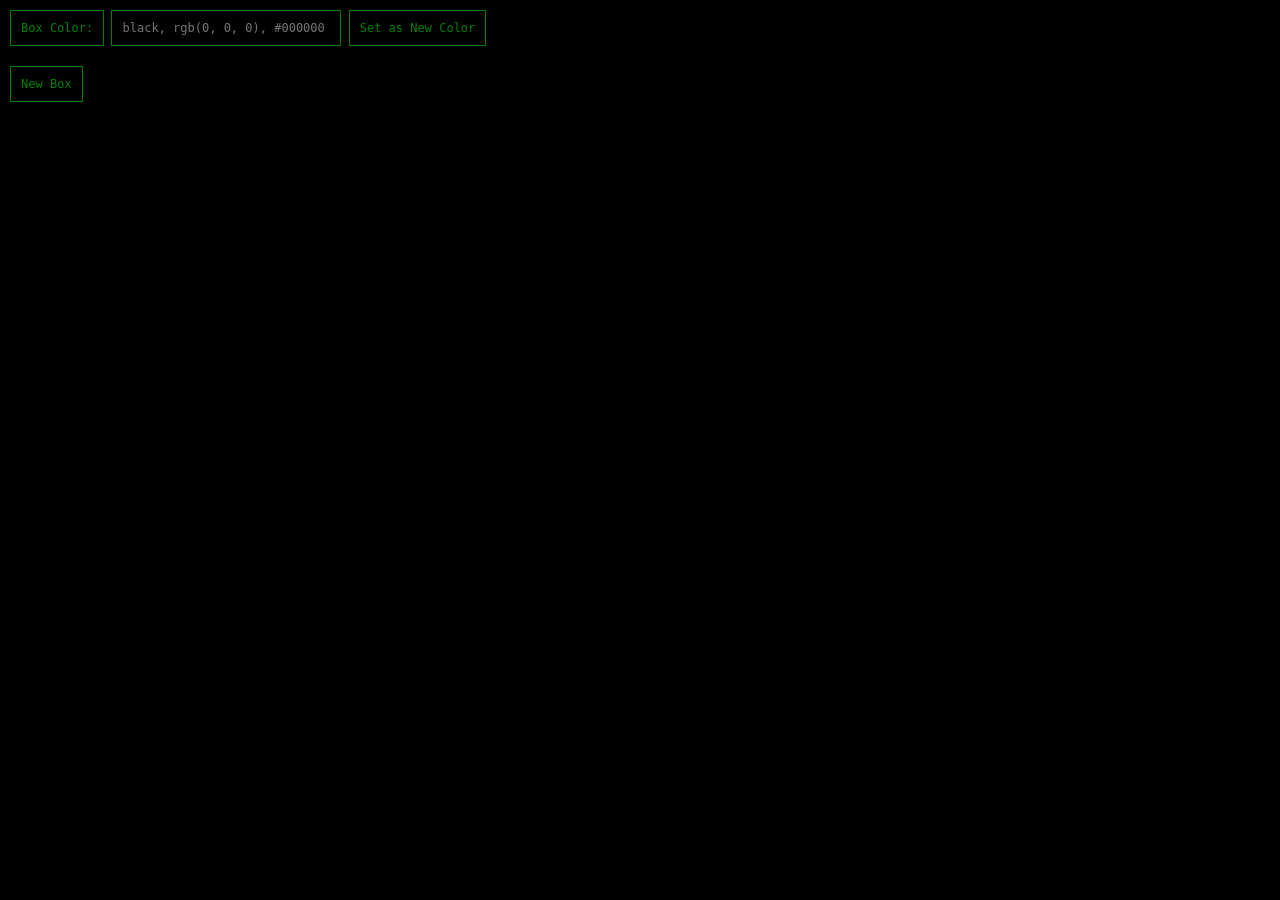
<file: js-projects/index.html>
<!DOCTYPE html>
<html lang="en">
	<head>
		<meta charset="UTF-8">
		<title>Events Exercise</title>

		<link
				rel="stylesheet"
				href="style.css"
		>
		<script src="script.js"></script>
	</head>
	<body>
		<form id="color-form">
			<label for="color-input">Box Color:</label>
			<input
					type="text"
					id="color-input"
					placeholder="black, rgb(0, 0, 0), #000000"
			>

			<button type="submit">Set as New Color</button>
		</form>

		<button id="new-box-button">New Box</button>

		<div id="box-container">
			<!-- You'll create the boxes here. -->
		</div>
	</body>
</html>
</file>
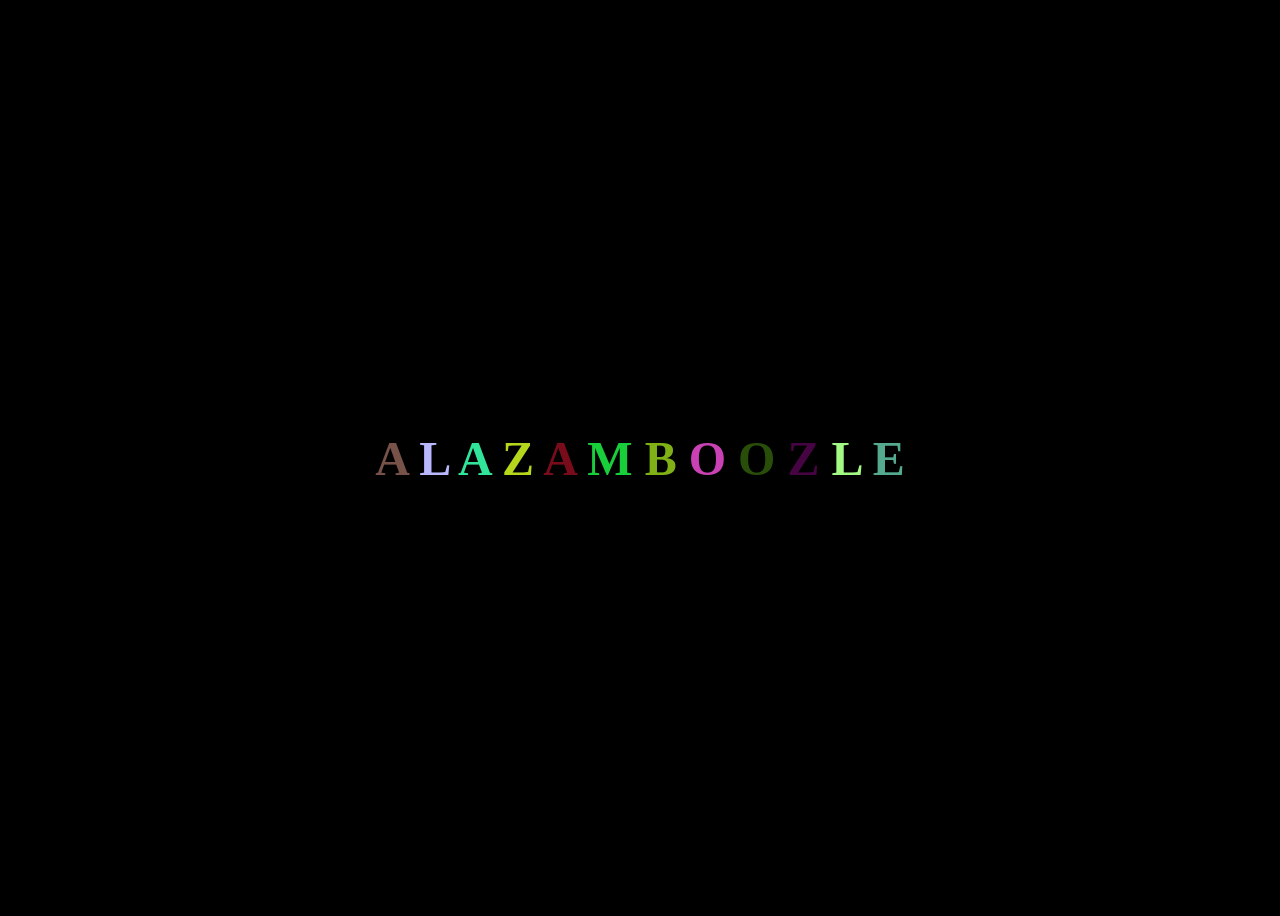
<file: js-projects/colors.html>
<!DOCTYPE html>
<html lang="en">
<head>
    <meta charset="UTF-8">
    <meta name="viewport" content="width=device-width, initial-scale=1.0">
    <title>Random Colors</title>
    <link rel="stylesheet" href="color.css">
</head>
<body>
    <h1>
        <span class="letter">A</span>
        <span class="letter">L</span>
        <span class="letter">A</span>
        <span class="letter">Z</span>
        <span class="letter">A</span>
        <span class="letter">M</span>
        <span class="letter">B</span>
        <span class="letter">O</span>
        <span class="letter">O</span>
        <span class="letter">Z</span>
        <span class="letter">L</span>
        <span class="letter">E</span>
    </h1>

    <script src="color.js"></script>
</body>
</html>
</file>
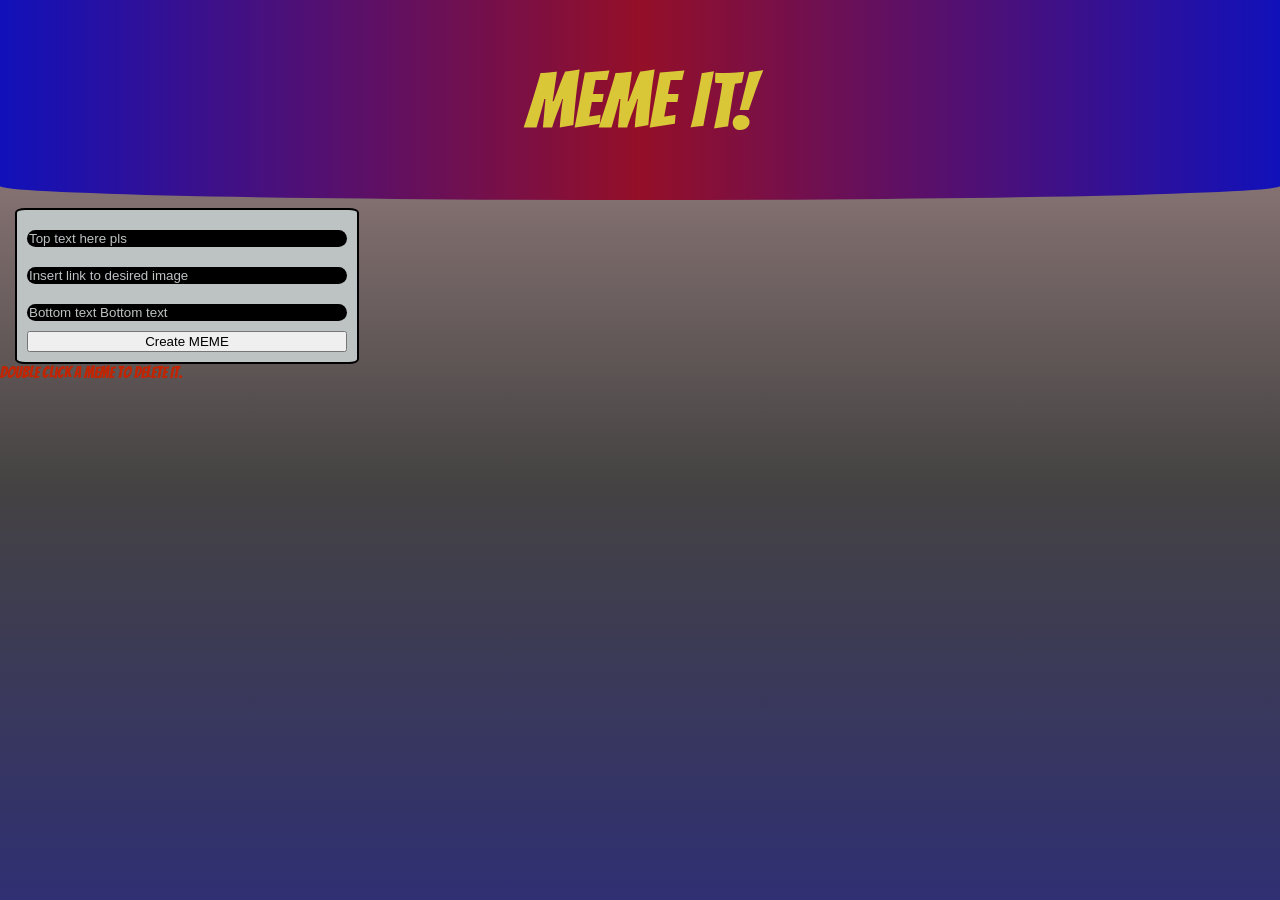
<file: js-projects/Project3MemeGen/memeGen.html>
<!DOCTYPE html>
<html lang="en">
<head>
    <meta charset="UTF-8">
    <meta name="viewport" content="width=device-width, initial-scale=1.0">
    <title>Document</title>
    <link rel="preconnect" href="https://fonts.googleapis.com">
    <link rel="preconnect" href="https://fonts.gstatic.com" crossorigin>
    <link href="https://fonts.googleapis.com/css2?family=Vina+Sans&display=swap" rel="stylesheet">
    <link href="https://fonts.googleapis.com/css2?family=Bangers&display=swap" rel="stylesheet">
    <link rel="stylesheet" href="memeGen.css">
</head>
<body>
    <header>
    <h1 class="bangers-regular">MEME IT!</h1>
    </header>
    <br>
    <form>
        <input type="text" id="topText" placeholder="Top text here pls">
        <input type="text" id="imgLink" placeholder="Insert link to desired image">
        <input type="text" id="botText" placeholder="Bottom text Bottom text">
        <input type="submit" value="Create MEME" id="mButton">
    </form>
    <span id="notice" class="bangers-regular">Double Click a Meme to Delete It.</span>
    <br>
    <div id="memeContainer" ></div>
    <script src="memeGen.js"></script>
</body>
</html>
</file>
<file: js-projects/style.css>
*
{
  font-family: monospace;
  font-size: 12px;
  font-weight: 400;
  box-sizing: border-box;
  margin: 0;
  padding: 0;
}
 
body
{
  line-height: 1.5;
  color: green;
  background-color: black;
}

button
{
  padding: 10px;
  color: green;
  border: 1px solid green;
  background-color: black;
}

label {
  border: 1px solid green;
  padding: 10px;
}

input
{
  width: 230px;
  padding: 10px;
  color: white;
  border: 1px solid green;
  outline: none;
  background-color: black;
}

#new-box-button
{
  margin: 10px;
}

#color-form
{
  margin: 10px;
}

#box-container
{
  display: flex;
  flex-wrap: wrap;
}

.box
{
  font-family: monospace;
  display: flex;
  align-items: center;
  justify-content: center;
  width: 120px;
  height: 120px;
  margin: 10px;
  border: 1px solid green;
}
</file>
<file: js-projects/color.css>
body {
    display: flex;
    justify-content: center;
    align-items: center;
    height: 100vh;
    background-color: black;
}
h1 {
    font-size: 3rem;
}
.letter{
   transition: color 400ms;
}
</file>
<file: js-projects/Project3MemeGen/memeGen.css>
html, body {
  margin: 0;
  padding: 0;
  height: 100%;
}

h1{
  margin: 0;
  font-size: 78px;
  color: #D9C738;
}

h1.bangers-regular{
  font-family: "Bangers", system-ui;
}

header {
background: linear-gradient(90deg,rgba(17, 17, 186, 1) 0%, rgba(148, 15, 40, 1) 50%, rgba(17, 17, 186, 1) 100%);
  height: 200px;
  border-bottom-left-radius: 50% 7%;
  border-bottom-right-radius: 50% 7%;
  display: flex;
  align-items: center;
  justify-content: center;
}

body{
 background: #2f2f73;
background: linear-gradient(0deg,rgba(47, 47, 115, 1) 0%, rgba(68, 66, 66, 1) 46%, rgba(173, 142, 142, 1) 100%);
background-repeat: no-repeat;
background-size: cover;
}

.top-text{
position: absolute;
top: 10px;
  left: 50%;
  transform: translateX(-50%);
  z-index: 2;
}

.bot-text{
position: absolute;
bottom: 10px;
  left: 50%;
  transform: translateX(-50%);
  z-index: 2;
}

.back-img{
  width: 200px;
  display: block;
  border: white solid 2px;
  z-index: 2;
}

.meme{
position: relative;
display: inline-block;
overflow: hidden;
border: solid black 3px;
}

.meme:hover{
 filter: blur(1px);
}


#memeContainer{
display: flex;
flex-wrap: wrap;
gap: 20px;
align-items: flex-start;
margin: 5px;
}

.vina-sans-regular {
  font-family: "Vina Sans", sans-serif;
  font-weight: 400;
  font-style: normal;
}

.bangers-regular {
  font-family: "Bangers", system-ui;
  font-weight: 400;
  font-style: normal;
}


span.vina-sans-regular {
  font-family: "Vina Sans", sans-serif;
   text-shadow: 1px 1px white;
}


input[type="text"]{
background-color: black;
color : white;
border: black;
border-radius: 15px;
margin: 10px 0px;
}

input[type='button']{
margin-bottom: 5px;
}

input[type="text"]::placeholder{
  color: #bdc2c3;
}


.bangers-regular {
  font-family: "Bangers", system-ui;
  font-weight: 400;
  font-style: normal;
}

form{
  display: flex;
  flex-direction: column;
  background-color: #bdc2c3;
  margin-top: -10px; 
  padding: 10px;
  margin-left: 15px;
  max-width: 25%;
  border: 2px solid black;
  border-radius: 3%;

}

#notice{
  color: #C22400;
}
</file>
